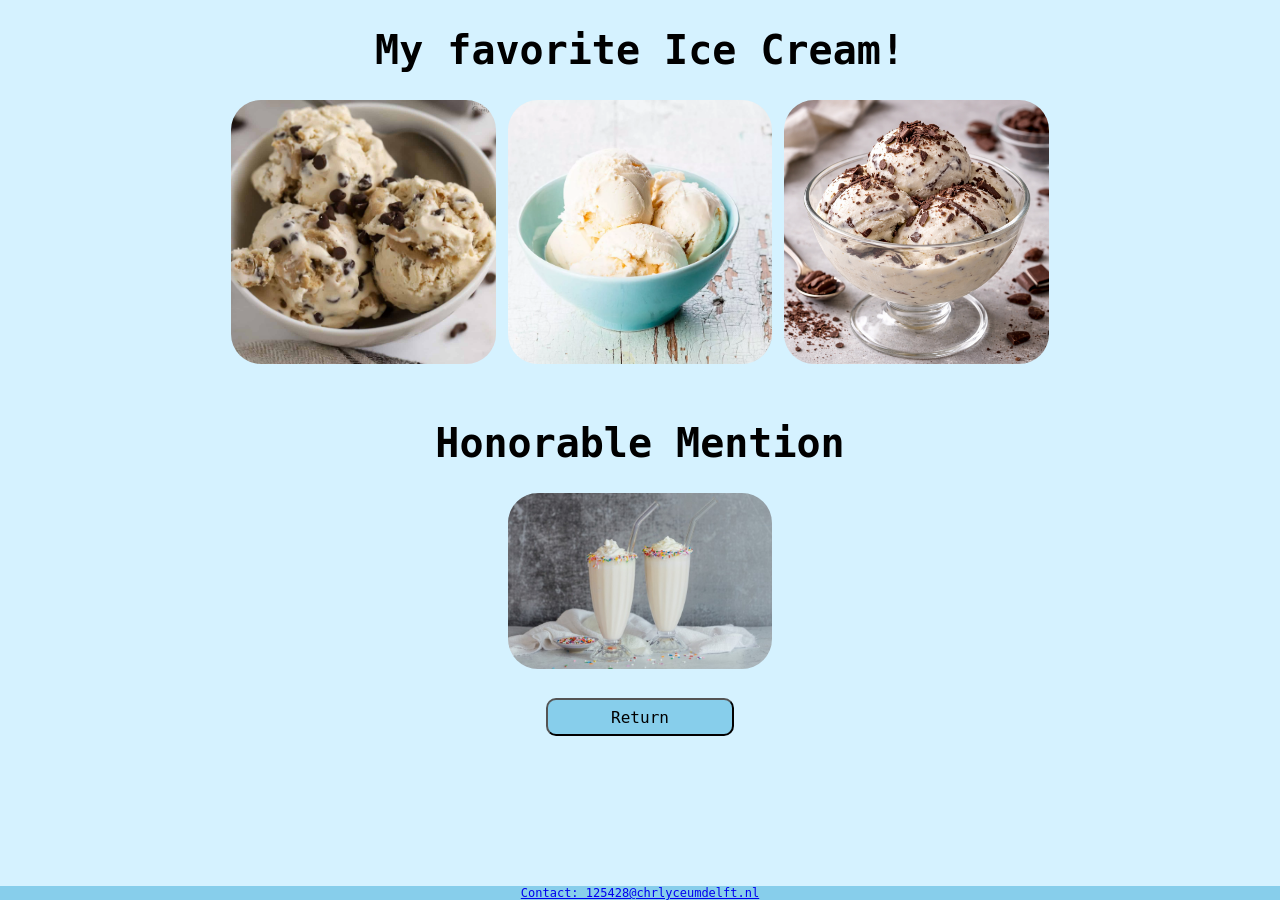
<file: pages/favorites.html>
<!DOCTYPE html>

<head>
    <title>Swirl Thingy</title>
    <link rel="icon" type="images/x-icon" href="../images/favicon.png">
    <link rel="stylesheet" href="../css/other.css">
</head>

<body>
    <h1>My favorite Ice Cream!</h1>
    <img src="../images/cookie-dough.jpg">
    <img src="../images/vanilla.jpg">
    <img src="../images/stracciatella.png">
    <br>
    <br>
    <h1>Honorable Mention</h1>
    <img src="../images/milkshake.jpeg">
    <br>
    <br>
    <form action="../index.html">
        <button type="submit">Return</button>
    </form>
    <br>
    <footer><a href="mailto:125428@chrlyceumdelft.nl">Contact: 125428@chrlyceumdelft.nl</a></footer>
</body>
</file>
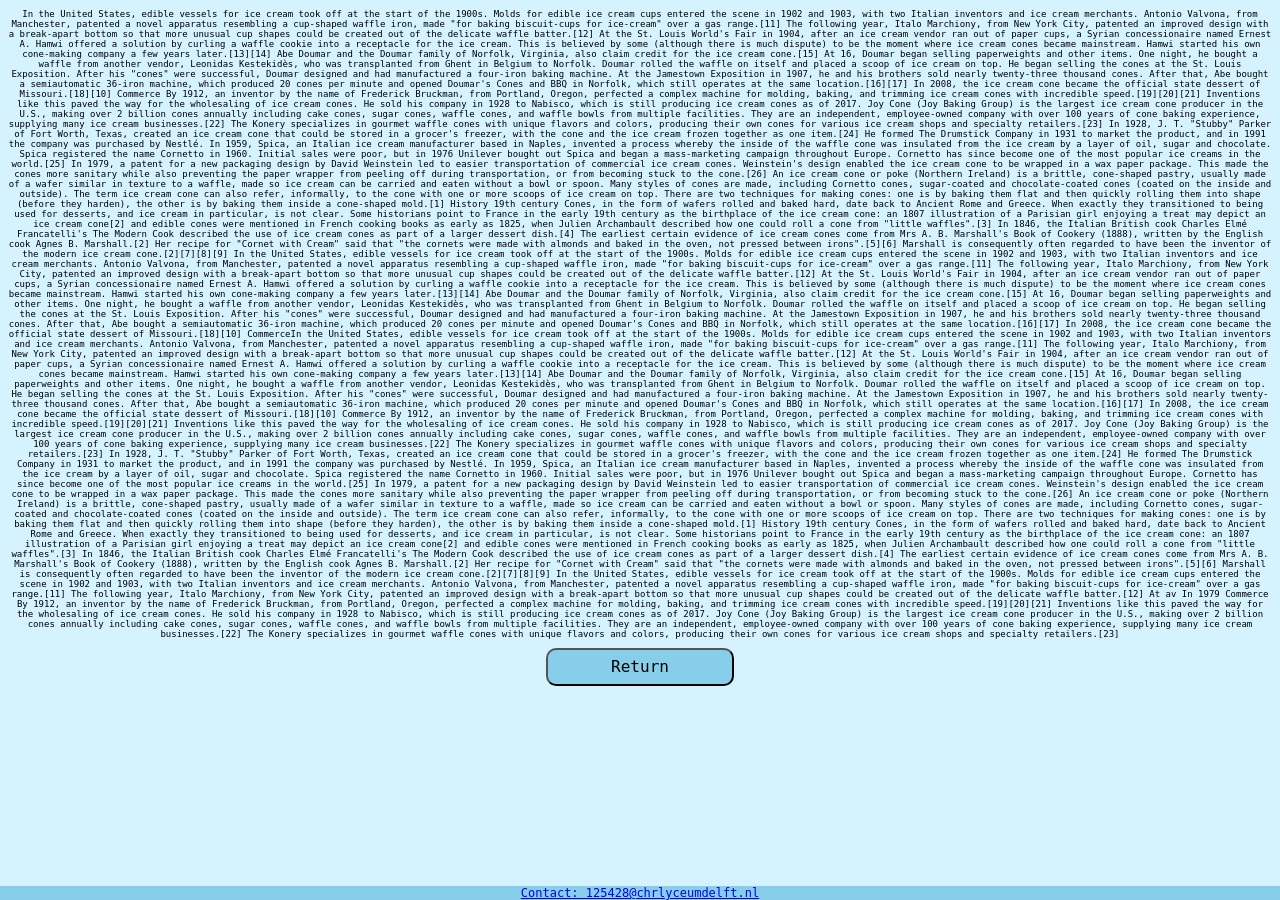
<file: pages/icecream.html>
<!DOCTYPE html>
<head>
    <title>Swirl Thingy</title>
    <link rel="icon" type="images/x-icon" href="../images/favicon.png">
    <link rel="stylesheet" href="../css/style.css">
</head>

<body>
    <p style="font-size: xx-small;">In the United States, edible vessels for ice cream took off at the start of the 1900s. Molds for edible ice cream cups entered the scene in 1902 and 1903, with two Italian inventors and ice cream merchants. Antonio Valvona, from Manchester, patented a novel apparatus resembling a cup-shaped waffle iron, made "for baking biscuit-cups for ice-cream" over a gas range.[11] The following year, Italo Marchiony, from New York City, patented an improved design with a break-apart bottom so that more unusual cup shapes could be created out of the delicate waffle batter.[12]

At the St. Louis World's Fair in 1904, after an ice cream vendor ran out of paper cups, a Syrian concessionaire named Ernest A. Hamwi offered a solution by curling a waffle cookie into a receptacle for the ice cream. This is believed by some (although there is much dispute) to be the moment where ice cream cones became mainstream. Hamwi started his own cone-making company a few years later.[13][14]

Abe Doumar and the Doumar family of Norfolk, Virginia, also claim credit for the ice cream cone.[15] At 16, Doumar began selling paperweights and other items. One night, he bought a waffle from another vendor, Leonidas Kestekidès, who was transplanted from Ghent in Belgium to Norfolk. Doumar rolled the waffle on itself and placed a scoop of ice cream on top. He began selling the cones at the St. Louis Exposition. After his "cones" were successful, Doumar designed and had manufactured a four-iron baking machine. At the Jamestown Exposition in 1907, he and his brothers sold nearly twenty-three thousand cones. After that, Abe bought a semiautomatic 36-iron machine, which produced 20 cones per minute and opened Doumar's Cones and BBQ in Norfolk, which still operates at the same location.[16][17]

In 2008, the ice cream cone became the official state dessert of Missouri.[18][10]

Commerce
By 1912, an inventor by the name of Frederick Bruckman, from Portland, Oregon, perfected a complex machine for molding, baking, and trimming ice cream cones with incredible speed.[19][20][21] Inventions like this paved the way for the wholesaling of ice cream cones. He sold his company in 1928 to Nabisco, which is still producing ice cream cones as of 2017. Joy Cone (Joy Baking Group) is the largest ice cream cone producer in the U.S., making over 2 billion cones annually including cake cones, sugar cones, waffle cones, and waffle bowls from multiple facilities. They are an independent, employee-owned company with over 100 years of cone baking experience, supplying many ice cream businesses.[22] The Konery specializes in gourmet waffle cones with unique flavors and colors, producing their own cones for various ice cream shops and specialty retailers.[23]  In 1928, J. T. "Stubby" Parker of Fort Worth, Texas, created an ice cream cone that could be stored in a grocer's freezer, with the cone and the ice cream frozen together as one item.[24] He formed The Drumstick Company in 1931 to market the product, and in 1991 the company was purchased by Nestlé.

In 1959, Spica, an Italian ice cream manufacturer based in Naples, invented a process whereby the inside of the waffle cone was insulated from the ice cream by a layer of oil, sugar and chocolate. Spica registered the name Cornetto in 1960. Initial sales were poor, but in 1976 Unilever bought out Spica and began a mass-marketing campaign throughout Europe. Cornetto has since become one of the most popular ice creams in the world.[25]

In 1979, a patent for a new packaging design by David Weinstein led to easier transportation of commercial ice cream cones. Weinstein's design enabled the ice cream cone to be wrapped in a wax paper package. This made the cones more sanitary while also preventing the paper wrapper from peeling off during transportation, or from becoming stuck to the cone.[26] An ice cream cone or poke (Northern Ireland) is a brittle, cone-shaped pastry, usually made of a wafer similar in texture to a waffle, made so ice cream can be carried and eaten without a bowl or spoon. Many styles of cones are made, including Cornetto cones, sugar-coated and chocolate-coated cones (coated on the inside and outside). The term ice cream cone can also refer, informally, to the cone with one or more scoops of ice cream on top.

There are two techniques for making cones: one is by baking them flat and then quickly rolling them into shape (before they harden), the other is by baking them inside a cone-shaped mold.[1]

History
19th century
Cones, in the form of wafers rolled and baked hard, date back to Ancient Rome and Greece. When exactly they transitioned to being used for desserts, and ice cream in particular, is not clear. Some historians point to France in the early 19th century as the birthplace of the ice cream cone: an 1807 illustration of a Parisian girl enjoying a treat may depict an ice cream cone[2] and edible cones were mentioned in French cooking books as early as 1825, when Julien Archambault described how one could roll a cone from "little waffles".[3] In 1846, the Italian British cook Charles Elmé Francatelli's The Modern Cook described the use of ice cream cones as part of a larger dessert dish.[4]

The earliest certain evidence of ice cream cones come from Mrs A. B. Marshall's Book of Cookery (1888), written by the English cook Agnes B. Marshall.[2] Her recipe for "Cornet with Cream" said that "the cornets were made with almonds and baked in the oven, not pressed between irons".[5][6] Marshall is consequently often regarded to have been the inventor of the modern ice cream cone.[2][7][8][9] In the United States, edible vessels for ice cream took off at the start of the 1900s. Molds for edible ice cream cups entered the scene in 1902 and 1903, with two Italian inventors and ice cream merchants. Antonio Valvona, from Manchester, patented a novel apparatus resembling a cup-shaped waffle iron, made "for baking biscuit-cups for ice-cream" over a gas range.[11] The following year, Italo Marchiony, from New York City, patented an improved design with a break-apart bottom so that more unusual cup shapes could be created out of the delicate waffle batter.[12]

At the St. Louis World's Fair in 1904, after an ice cream vendor ran out of paper cups, a Syrian concessionaire named Ernest A. Hamwi offered a solution by curling a waffle cookie into a receptacle for the ice cream. This is believed by some (although there is much dispute) to be the moment where ice cream cones became mainstream. Hamwi started his own cone-making company a few years later.[13][14]

Abe Doumar and the Doumar family of Norfolk, Virginia, also claim credit for the ice cream cone.[15] At 16, Doumar began selling paperweights and other items. One night, he bought a waffle from another vendor, Leonidas Kestekidès, who was transplanted from Ghent in Belgium to Norfolk. Doumar rolled the waffle on itself and placed a scoop of ice cream on top. He began selling the cones at the St. Louis Exposition. After his "cones" were successful, Doumar designed and had manufactured a four-iron baking machine. At the Jamestown Exposition in 1907, he and his brothers sold nearly twenty-three thousand cones. After that, Abe bought a semiautomatic 36-iron machine, which produced 20 cones per minute and opened Doumar's Cones and BBQ in Norfolk, which still operates at the same location.[16][17]

In 2008, the ice cream cone became the official state dessert of Missouri.[18][10]

CommerceIn the United States, edible vessels for ice cream took off at the start of the 1900s. Molds for edible ice cream cups entered the scene in 1902 and 1903, with two Italian inventors and ice cream merchants. Antonio Valvona, from Manchester, patented a novel apparatus resembling a cup-shaped waffle iron, made "for baking biscuit-cups for ice-cream" over a gas range.[11] The following year, Italo Marchiony, from New York City, patented an improved design with a break-apart bottom so that more unusual cup shapes could be created out of the delicate waffle batter.[12]

At the St. Louis World's Fair in 1904, after an ice cream vendor ran out of paper cups, a Syrian concessionaire named Ernest A. Hamwi offered a solution by curling a waffle cookie into a receptacle for the ice cream. This is believed by some (although there is much dispute) to be the moment where ice cream cones became mainstream. Hamwi started his own cone-making company a few years later.[13][14]

Abe Doumar and the Doumar family of Norfolk, Virginia, also claim credit for the ice cream cone.[15] At 16, Doumar began selling paperweights and other items. One night, he bought a waffle from another vendor, Leonidas Kestekidès, who was transplanted from Ghent in Belgium to Norfolk. Doumar rolled the waffle on itself and placed a scoop of ice cream on top. He began selling the cones at the St. Louis Exposition. After his "cones" were successful, Doumar designed and had manufactured a four-iron baking machine. At the Jamestown Exposition in 1907, he and his brothers sold nearly twenty-three thousand cones. After that, Abe bought a semiautomatic 36-iron machine, which produced 20 cones per minute and opened Doumar's Cones and BBQ in Norfolk, which still operates at the same location.[16][17]

In 2008, the ice cream cone became the official state dessert of Missouri.[18][10]

Commerce
By 1912, an inventor by the name of Frederick Bruckman, from Portland, Oregon, perfected a complex machine for molding, baking, and trimming ice cream cones with incredible speed.[19][20][21] Inventions like this paved the way for the wholesaling of ice cream cones. He sold his company in 1928 to Nabisco, which is still producing ice cream cones as of 2017. Joy Cone (Joy Baking Group) is the largest ice cream cone producer in the U.S., making over 2 billion cones annually including cake cones, sugar cones, waffle cones, and waffle bowls from multiple facilities. They are an independent, employee-owned company with over 100 years of cone baking experience, supplying many ice cream businesses.[22] The Konery specializes in gourmet waffle cones with unique flavors and colors, producing their own cones for various ice cream shops and specialty retailers.[23]  In 1928, J. T. "Stubby" Parker of Fort Worth, Texas, created an ice cream cone that could be stored in a grocer's freezer, with the cone and the ice cream frozen together as one item.[24] He formed The Drumstick Company in 1931 to market the product, and in 1991 the company was purchased by Nestlé.

In 1959, Spica, an Italian ice cream manufacturer based in Naples, invented a process whereby the inside of the waffle cone was insulated from the ice cream by a layer of oil, sugar and chocolate. Spica registered the name Cornetto in 1960. Initial sales were poor, but in 1976 Unilever bought out Spica and began a mass-marketing campaign throughout Europe. Cornetto has since become one of the most popular ice creams in the world.[25]

In 1979, a patent for a new packaging design by David Weinstein led to easier transportation of commercial ice cream cones. Weinstein's design enabled the ice cream cone to be wrapped in a wax paper package. This made the cones more sanitary while also preventing the paper wrapper from peeling off during transportation, or from becoming stuck to the cone.[26] An ice cream cone or poke (Northern Ireland) is a brittle, cone-shaped pastry, usually made of a wafer similar in texture to a waffle, made so ice cream can be carried and eaten without a bowl or spoon. Many styles of cones are made, including Cornetto cones, sugar-coated and chocolate-coated cones (coated on the inside and outside). The term ice cream cone can also refer, informally, to the cone with one or more scoops of ice cream on top.

There are two techniques for making cones: one is by baking them flat and then quickly rolling them into shape (before they harden), the other is by baking them inside a cone-shaped mold.[1]

History
19th century
Cones, in the form of wafers rolled and baked hard, date back to Ancient Rome and Greece. When exactly they transitioned to being used for desserts, and ice cream in particular, is not clear. Some historians point to France in the early 19th century as the birthplace of the ice cream cone: an 1807 illustration of a Parisian girl enjoying a treat may depict an ice cream cone[2] and edible cones were mentioned in French cooking books as early as 1825, when Julien Archambault described how one could roll a cone from "little waffles".[3] In 1846, the Italian British cook Charles Elmé Francatelli's The Modern Cook described the use of ice cream cones as part of a larger dessert dish.[4]

The earliest certain evidence of ice cream cones come from Mrs A. B. Marshall's Book of Cookery (1888), written by the English cook Agnes B. Marshall.[2] Her recipe for "Cornet with Cream" said that "the cornets were made with almonds and baked in the oven, not pressed between irons".[5][6] Marshall is consequently often regarded to have been the inventor of the modern ice cream cone.[2][7][8][9] In the United States, edible vessels for ice cream took off at the start of the 1900s. Molds for edible ice cream cups entered the scene in 1902 and 1903, with two Italian inventors and ice cream merchants. Antonio Valvona, from Manchester, patented a novel apparatus resembling a cup-shaped waffle iron, made "for baking biscuit-cups for ice-cream" over a gas range.[11] The following year, Italo Marchiony, from New York City, patented an improved design with a break-apart bottom so that more unusual cup shapes could be created out of the delicate waffle batter.[12]

At av
In 1979
Commerce
By 1912, an inventor by the name of Frederick Bruckman, from Portland, Oregon, perfected a complex machine for molding, baking, and trimming ice cream cones with incredible speed.[19][20][21] Inventions like this paved the way for the wholesaling of ice cream cones. He sold his company in 1928 to Nabisco, which is still producing ice cream cones as of 2017. Joy Cone (Joy Baking Group) is the largest ice cream cone producer in the U.S., making over 2 billion cones annually including cake cones, sugar cones, waffle cones, and waffle bowls from multiple facilities. They are an independent, employee-owned company with over 100 years of cone baking experience, supplying many ice cream businesses.[22] The Konery specializes in gourmet waffle cones with unique flavors and colors, producing their own cones for various ice cream shops and specialty retailers.[23]</p>
    <form action="../index.html">
        <button type="submit">Return</button>
    </form>
    <br>
    <footer><a href="mailto:125428@chrlyceumdelft.nl">Contact: 125428@chrlyceumdelft.nl</a></footer>
</body>
</file>
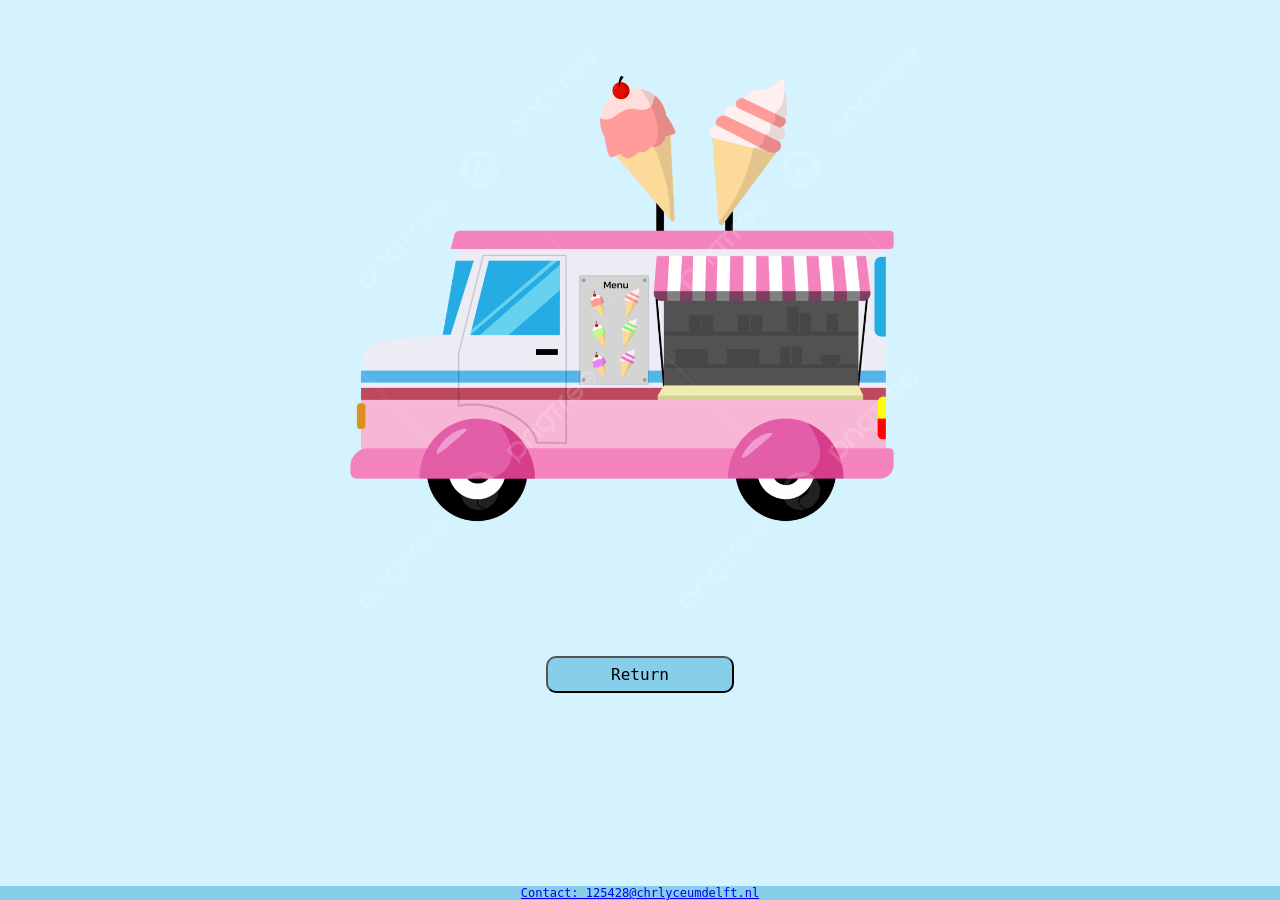
<file: pages/icecreamtruck.html>
<!DOCTYPE html>

<head>
    <title>Swirl Thingy</title>
    <link rel="icon" type="images/x-icon" href="../images/favicon.png">
    <link rel="stylesheet" href="../css/style.css">
</head>

<body>
    <img src="../images/ice-cream-truck.png">
    <audio loop autoplay src="../audio/finnish-ice-cream-van-jingle.mp3"></audio>
    <form action="../index.html">
        <button type="submit">Return</button>
    </form>
    <footer><a href="mailto:125428@chrlyceumdelft.nl">Contact: 125428@chrlyceumdelft.nl</a></footer>
</body>
</file>
<file: css/other.css>
body{
    text-align: center;
    font-family: monospace;
    font-size: x-large;
    background-color: rgb(213, 242, 255);
}

button{
    font-family: monospace;
    font-size: large;
    border-radius: 10px;
    background-color: skyblue;
    width: 5cm;
    height: 1cm;
    transition: transform ease 0.2s;
}
button:hover {
    transform: scale(1.05);
}

img{
    width: 7cm;
    border-radius: 30px;
}

footer {
    font-size: small;
    position: fixed;
    left: 0;
    bottom: 0;
    width: 100%;
    background-color: skyblue;
    text-align: center;
}
</file>
<file: css/style.css>
body{
    text-align: center;
    font-family: monospace;
    font-size: x-large;
    background-color: rgb(213, 242, 255);
}

button{
    font-family: monospace;
    font-size: large;
    border-radius: 10px;
    background-color: skyblue;
    width: 5cm;
    height: 1cm;
    transition: transform ease 0.2s;
}
button:hover {
    transform: scale(1.05);
}

img{
    width: 17cm;
    border-radius: 30px;
}

footer {
    font-size: small;
    position: fixed;
    left: 0;
    bottom: 0;
    width: 100%;
    background-color: skyblue;
    text-align: center;
}
</file>
